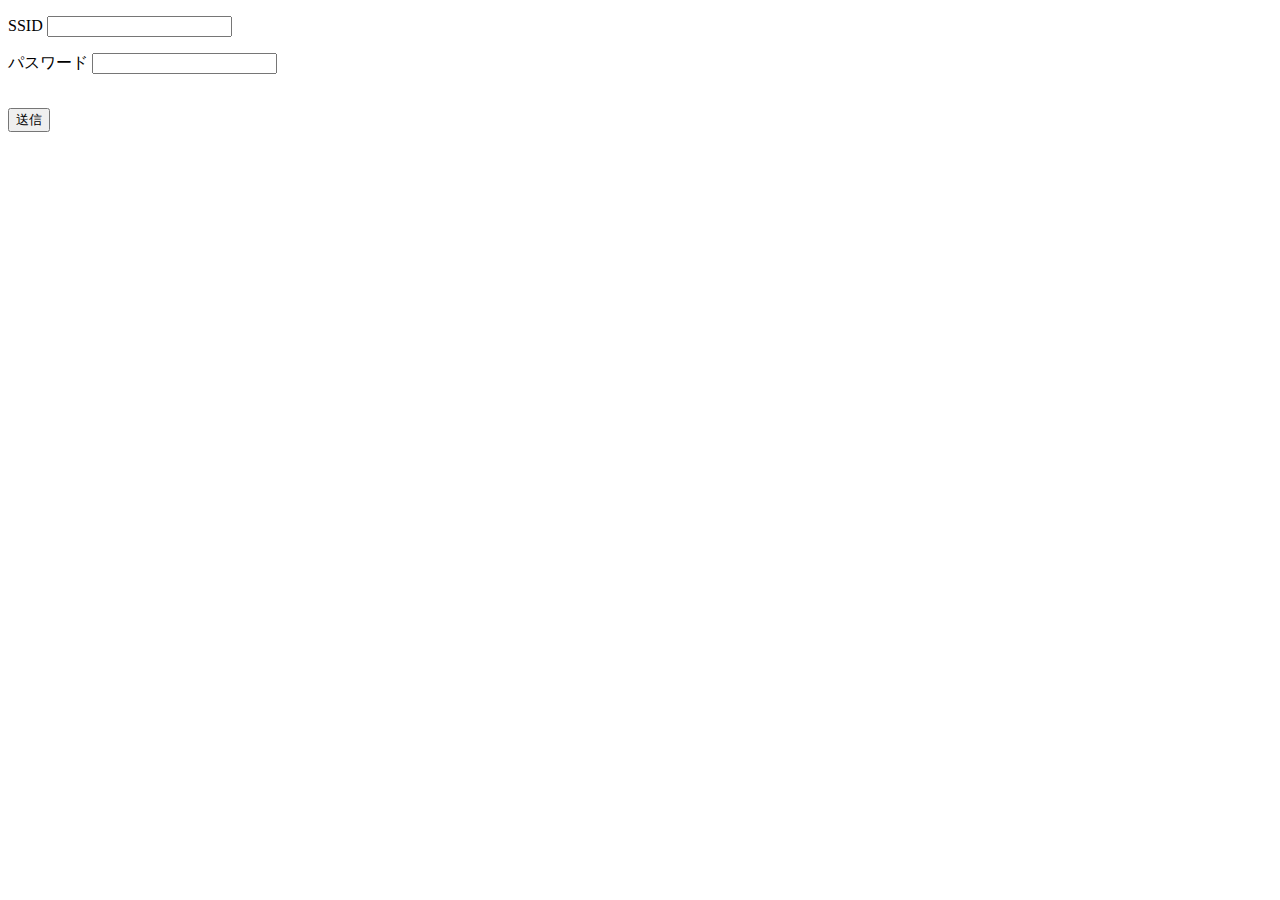
<file: data/access.html>
<!DOCTYPE html>
<html>
	<head>
		<meta charset="utf-8">
		<meta http-equiv="content-type" content="text/html; charset=UTF-8">
		<meta name="viewport" content="width=device-width, user-scalable=no, initial-scale=1">
		<title>Setting Page</title>
	</head>
	<body>
		<form action="/access.html" method="post">
			<p>
				SSID
				<input type="text" name="ssid">
			</p>
			<p>
				パスワード
				<input type="password" name="password">
			</p>
			<br>
			<input type="submit" value="送信">
		</form>
	</body>
</html>
</file>
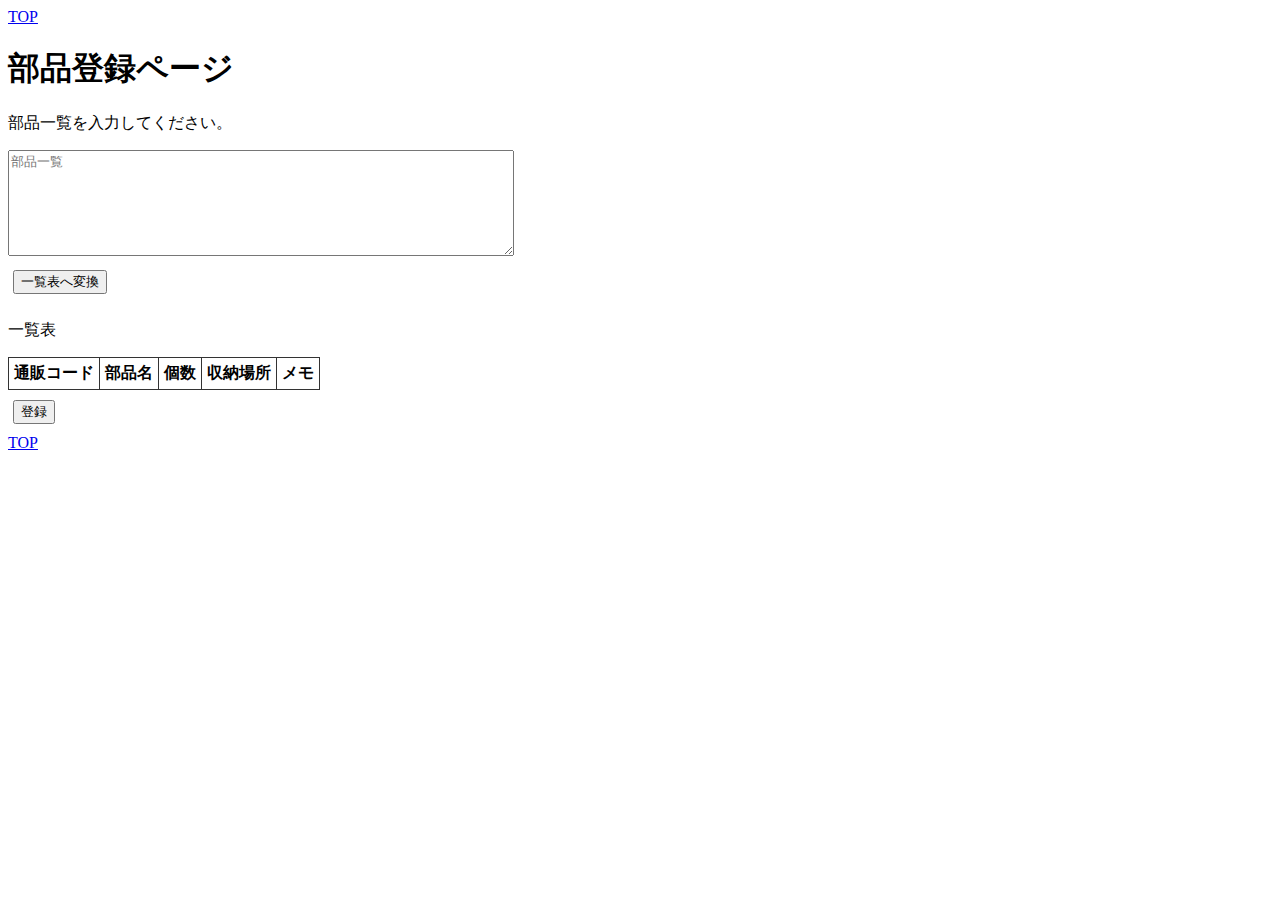
<file: data/register.html>
<!DOCTYPE html>

<html lang="ja">

<head>
  <meta charset="utf-8">
  <title>部品登録ページ</title>
  <link rel="stylesheet" type="text/css" href="style.css">
  <link rel="stylesheet" type="text/css" href="register.css">
</head>

<body>
  <a href="/">TOP</a>
  <h1>部品登録ページ</h1>
  <p>部品一覧を入力してください。</p>
  <div>
    <textarea id="input-parts" class="input-parts" name="parts" placeholder="部品一覧"></textarea>
  </div>
  <button id="convert-parts-list" onclick="convertPartsList()">一覧表へ変換</button>
  <p>一覧表</p>
  <table>
    <thead>
      <tr>
        <th>通販コード</th>
        <th>部品名</th>
        <th>個数</th>
        <th>収納場所</th>
        <th>メモ</th>
      </tr>
    </thead>
    <tbody id="table-parts"></tbody>
  </table>
  <button id="register" onclick="postPartsTable()">登録</button>
  <div id="result"></div>
  <a href="/">TOP</a>
  <script type="text/javascript" src="register.js"></script>
</body>

</html>
</file>
<file: data/style.css>
table {
  border-collapse: collapse;
}
th, td {
  border: 1px solid #333;
  padding: 5px;
}
.input-parts {
  width: 500px;
  height: 100px;
}
button {
  margin: 10px 5px;
}
</file>
<file: data/register.css>
.part-count {
    width: 30px;
}
</file>
